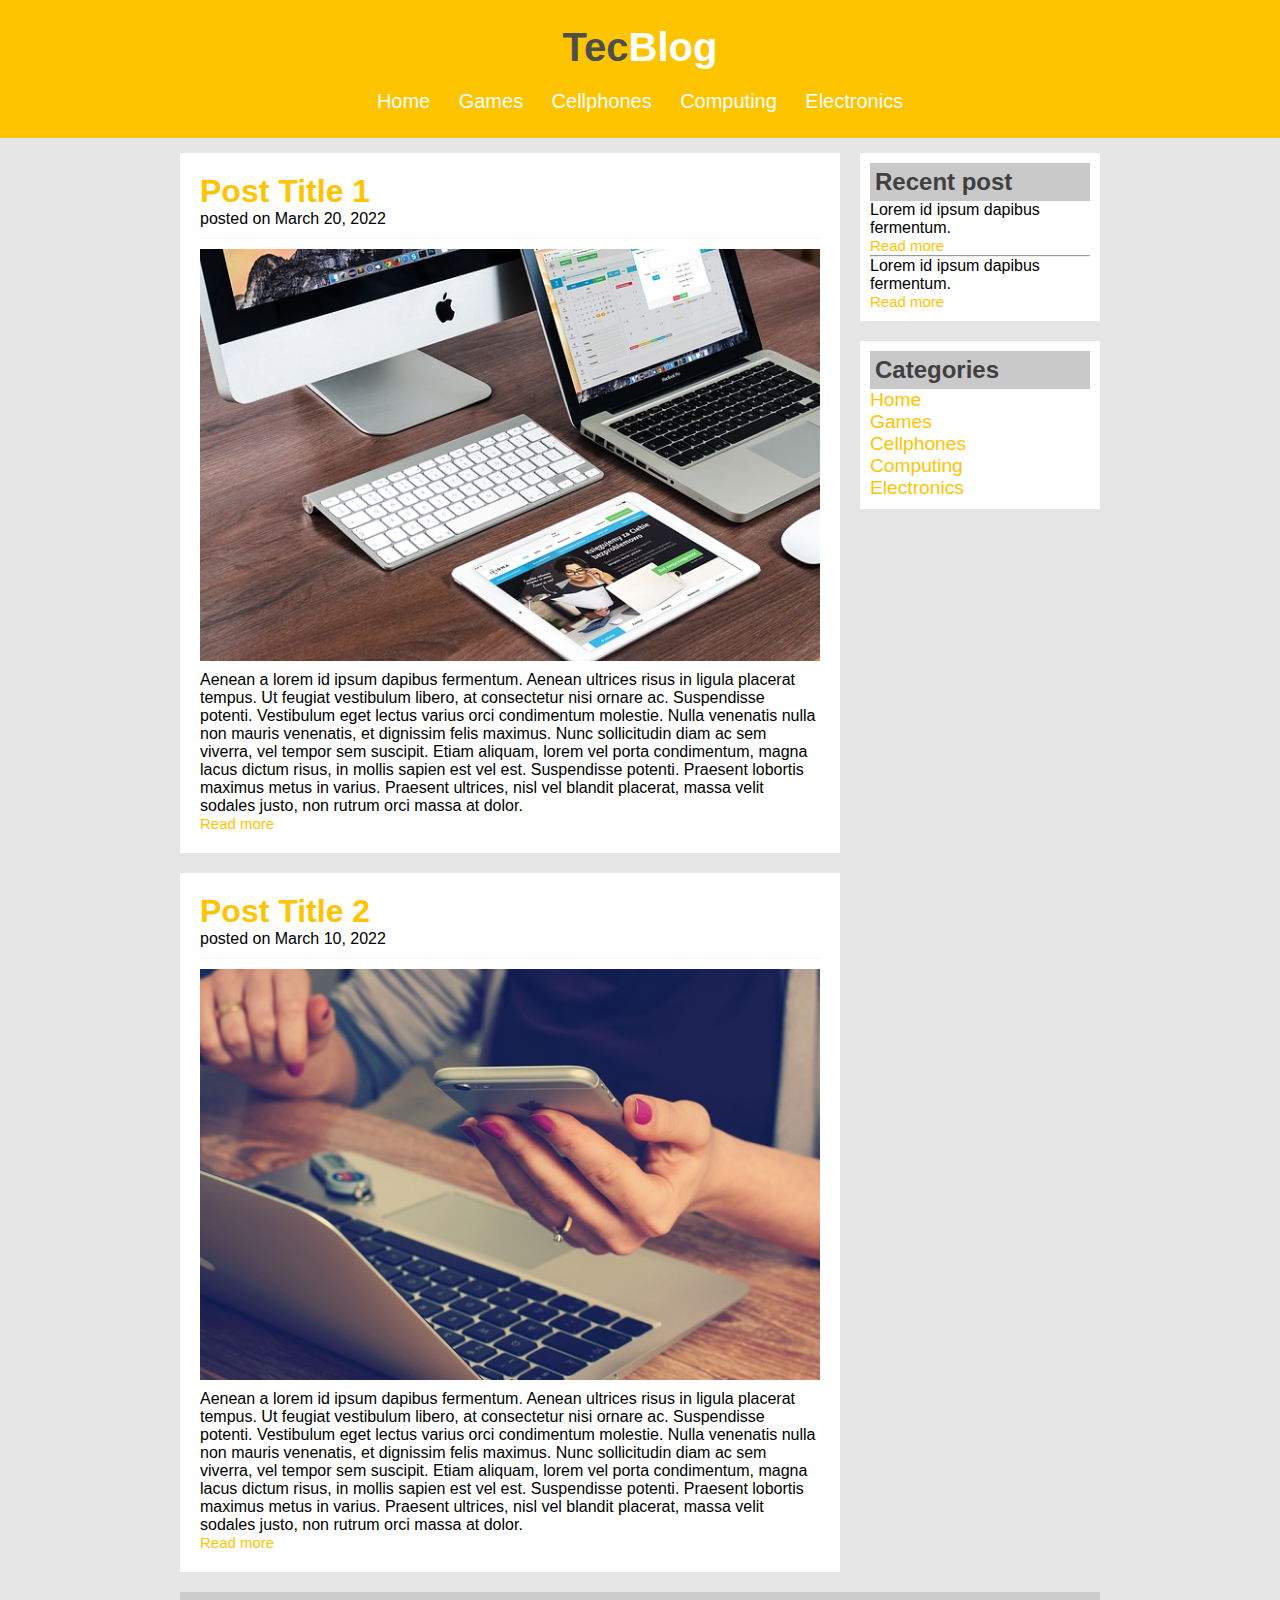
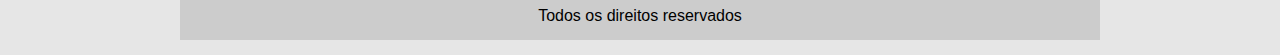
<file: index.html>
<!DOCTYPE html>
<html lang="en">
<head>
    <meta charset="UTF-8">
    <meta name="viewport" content="width=device-width, initial-scale=1.0">
    <title>TecBlog - Your technologic site</title>
    <link rel="stylesheet" type="text/css" href="CSS/style.css">
</head>
<body>
    <div id="container">
        <div id="logo">
            <h1>Tec<span class="white">Blog</span></h1>
        </div>
        
        <div id="menu">
            <a href="">Home</a>
            <a href="games.html">Games</a>
            <a href="cellphones.html">Cellphones</a>
            <a href="computing.html">Computing</a>
            <a href="eletronics.html">Electronics</a>
        </div>
    </div>
    
    <div id="content">
        <div id="post-area">
            <!-- Abertura da postagem -->
            <div class="post">
                <h2>Post Title 1</h2>
                <span class="data-post">posted on March 20, 2022</span>
                <img width="620px" class="pics" src="Imagens/imagem2.jpg">
                <p>
                    Aenean a lorem id ipsum dapibus fermentum. Aenean ultrices risus in ligula placerat tempus. 
                    Ut feugiat vestibulum libero, at consectetur nisi ornare ac. Suspendisse potenti. Vestibulum eget lectus varius 
                    orci condimentum molestie. Nulla venenatis nulla non mauris venenatis, et dignissim felis maximus. 
                    Nunc sollicitudin diam ac sem viverra, vel tempor sem suscipit. Etiam aliquam, lorem vel porta condimentum,
                    magna lacus dictum risus, in mollis sapien est vel est. Suspendisse potenti. 
                    Praesent lobortis maximus metus in varius. Praesent ultrices, nisl vel blandit placerat, massa velit sodales justo, 
                    non rutrum orci massa at dolor.
                </p>
                <a href="">Read more</a>
            </div>
            <!-- Fechamento da postagem -->

            <!-- Abertura da postagem -->
            <div class="post">
                <h2>Post Title 2</h2>
                <span class="data-post">posted on March 10, 2022</span>
                <img width="620px" class="pics" src="Imagens/imagem4.jpg">
                <p>
                    Aenean a lorem id ipsum dapibus fermentum. Aenean ultrices risus in ligula placerat tempus. 
                    Ut feugiat vestibulum libero, at consectetur nisi ornare ac. Suspendisse potenti. Vestibulum eget lectus varius 
                    orci condimentum molestie. Nulla venenatis nulla non mauris venenatis, et dignissim felis maximus. 
                    Nunc sollicitudin diam ac sem viverra, vel tempor sem suscipit. Etiam aliquam, lorem vel porta condimentum,
                    magna lacus dictum risus, in mollis sapien est vel est. Suspendisse potenti. 
                    Praesent lobortis maximus metus in varius. Praesent ultrices, nisl vel blandit placerat, massa velit sodales justo, 
                    non rutrum orci massa at dolor.
                </p>
                <a href="">Read more</a>
            </div>
            <!-- Fechamento da postagem -->
        </div>

        <div id="side-post">
            <div class="box-content">
                <h3>Recent post</h3>
                <p>Lorem id ipsum dapibus fermentum.</p>
                <a href="">Read more</a>
                <hr>
                <p>Lorem id ipsum dapibus fermentum.</p>
                <a href="">Read more</a>
            </div>

            <div class="category">
                <h3>Categories</h3>
                    <a href="">Home</a><br>
                    <a href="games.html">Games</a><br>
                    <a href="cellphones.html">Cellphones</a><br>
                    <a href="computing.html">Computing</a><br>
                    <a href="eletronics.html">Electronics</a> 
            </div>

        </div>

        <div id="rodape">
            Todos os direitos reservados
        </div>
    </div>
</body>
</html>
</file>
<file: CSS/style.css>
*{
    margin: 0;
    padding: 0;
}

body{
    font-size: 1em;
    font-family: 'Trebuchet MS', 'Lucida Sans Unicode', 'Lucida Grande', 
    'Lucida Sans', Arial, sans-serif;
    background: #e6e6e6;
}
/*****layout*****/

#container{
    background: rgb(255, 196, 0);
    padding: 15px;
    text-align: center;
}

#logo, #menu{
    padding: 10px;
}

/****formatação do menu****/

/***links***/
a{
    font-size: 15px;
    text-decoration: none;
}

 a:visited, a:link{
    color: rgb(255, 196, 0);

}

a:hover{
    text-decoration: underline;
}

#menu a:visited, #menu a:link{
    color: white;
    padding: 8px 12px;
    font-size: 20px;
}

#menu a:hover{
    background: white ;
    color: rgb(255, 196, 0);
    transition: .3s;
    text-decoration: none;
}

/*****formatação geral*****/
h1{
    color: #4e4e4e;
    font-size: 2.5em;
}

.white{
    color: white;
}

/****Conteúdo principal****/

#content{
    margin: 0px auto;
    width: 920px;
    padding: 15px;
}

.post h2{
    color: rgb(255, 196, 0);
    font-size: 2em;
}

.pics{

    float:  left;
    margin-bottom: 10px;
}

.clear{
    clear: both;
}

/***Postagem***/

/***postagem principal***/

#post-area{
    width: 660px;
    float: left;
}

.post{
    padding: 20px;
    margin-bottom: 20px;
    background: white;   
}

.data-post{
    font-size: 0.8;
    border-bottom: 1px solid whitesmoke;
    padding-bottom: 10px;
    margin-bottom: 10px;
    display: block;
}

/***postagem lateral***/

#side-post{
    width: 240px;
    float: right;

}

.box-content{
    background: white;
    padding: 10px;
    margin-bottom: 20px;


}

#rodape{
    clear: both;
    text-align: center;
    padding: 15px;
    background: #ccc;
}

h3{
    color: #414040;
    background: rgb(201, 201, 201);
    padding: 5px;
    font-size: 1.5em;
}

.category{
    background: white;
    padding: 10px;
    margin-bottom: 20px;
}

.category a{
    font-size: 1.2em;
}
</file>
